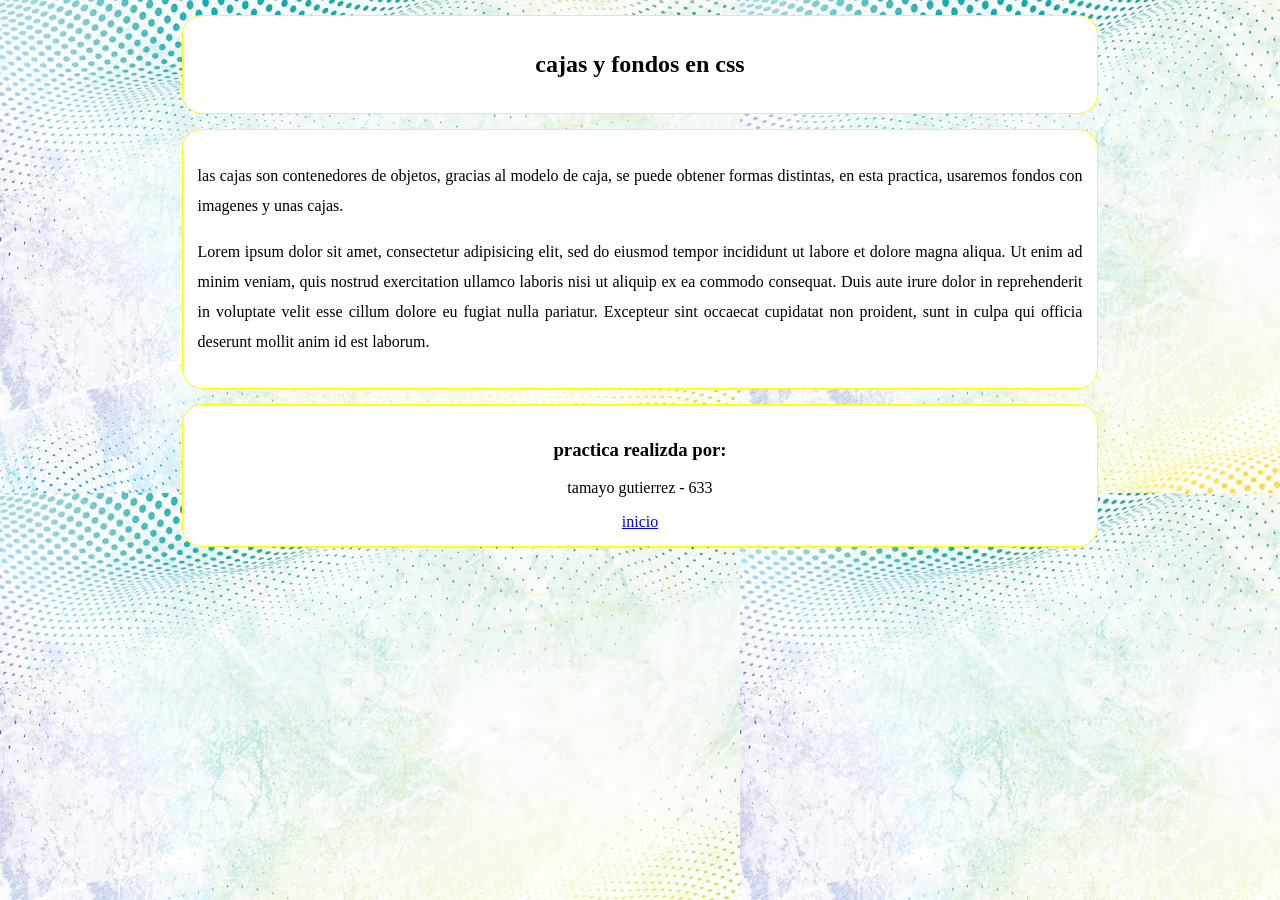
<file: parcial2/practica6/index.html>
<!DOCTYPE html>
<html>
<head>
	<meta charset="utf-8">
	<meta name="viewport" content="width=device-width, initial-scale=1">
	<title>fondos con css - tamayo gutierrez 633</title>

	<link rel="stylesheet" type="text/css" href="estilos/fondo.css">
	
</head>
<body>

	<div class="inicio">

		<h2>cajas y fondos en css</h2>

	</div>

	<div class="principal">
		
		<p> las cajas son contenedores de objetos, gracias al modelo de caja, se puede obtener formas distintas, en esta practica, usaremos fondos con imagenes y unas cajas.</p>

		<p>Lorem ipsum dolor sit amet, consectetur adipisicing elit, sed do eiusmod
		tempor incididunt ut labore et dolore magna aliqua. Ut enim ad minim veniam,
		quis nostrud exercitation ullamco laboris nisi ut aliquip ex ea commodo
		consequat. Duis aute irure dolor in reprehenderit in voluptate velit esse
		cillum dolore eu fugiat nulla pariatur. Excepteur sint occaecat cupidatat non
		proident, sunt in culpa qui officia deserunt mollit anim id est laborum.</p>

	</div>

	<div class="pie">
		
		<h3>practica realizda por:</h3>

		<p>tamayo gutierrez - 633</p>

		<a href="../../index.html">inicio</a>

	</div>

</body>
</html>
</file>
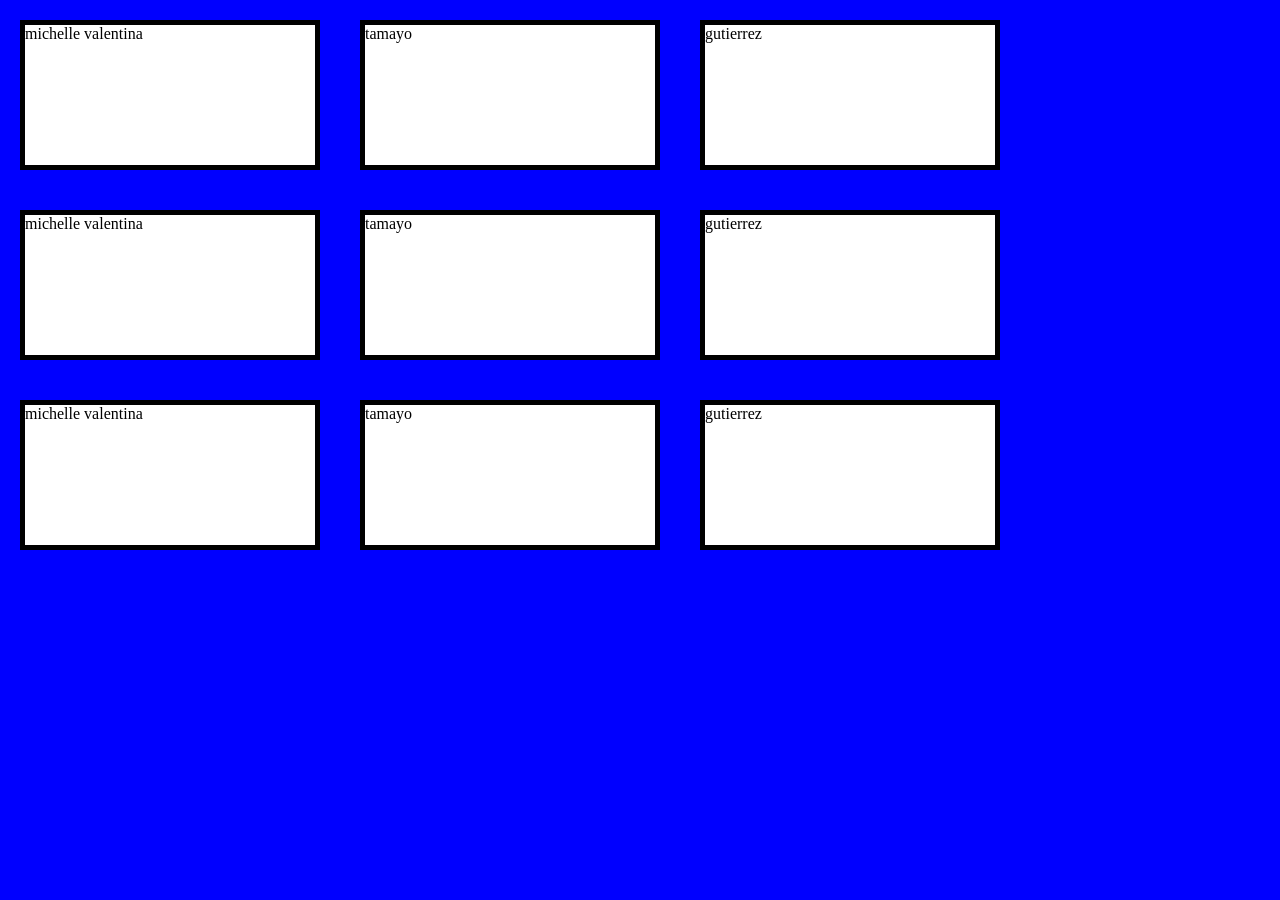
<file: parcial2/practica9/index.html>
<!DOCTYPE html>
<html>
<head>
	<meta charset="utf-8">
	<meta name="viewport" content="width=device-width, initial-scale=1">
	<title>flexbox guia</title>

	<link rel="stylesheet" type="text/css" href="estilos/flexbox.css">
</head>
<body>

<div class="padre">
	
	<div class="hijo">
		<p>michelle valentina</p>
	</div>

	<div class="hijo">
		<p>tamayo</p>
	</div>

	<div class="hijo">
		<p>gutierrez</p>
	</div>

	<div class="hijo">
		<p>michelle valentina</p>
	</div>

	<div class="hijo">
		<p>tamayo</p>
	</div>

	<div class="hijo">
		<p>gutierrez</p>
	</div>

	<div class="hijo">
		<p>michelle valentina</p>
	</div>

	<div class="hijo">
		<p>tamayo</p>
	</div>

	<div class="hijo">
		<p>gutierrez</p>
	</div>

</div>

</body>
</html>
</file>
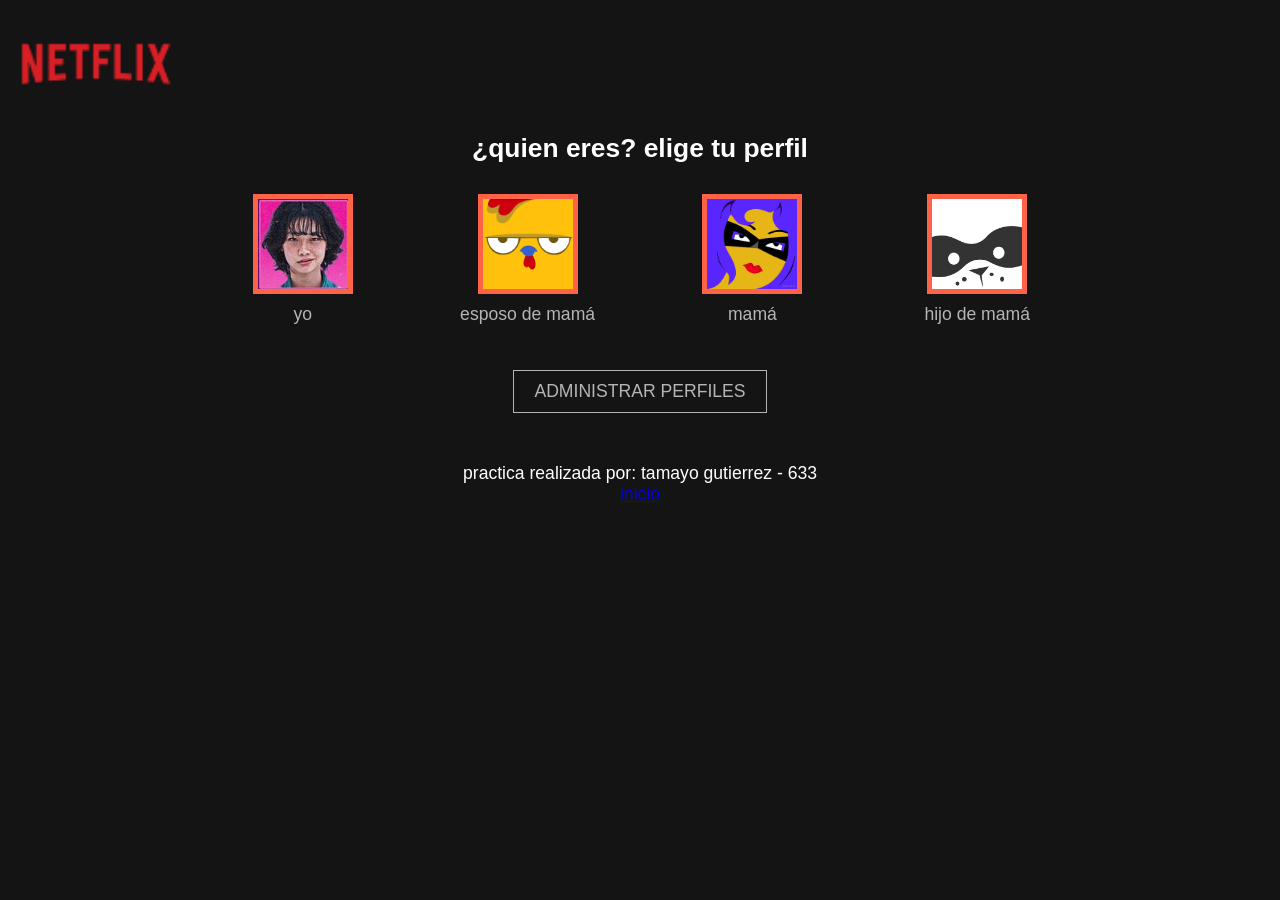
<file: parcial3/netflix/index.html>
<!DOCTYPE html>
<html>
<head>
	<meta charset="utf-8">
	<meta name="viewport" content="width=device-width, initial-scale=1">
	<title>Netflix</title>

	<link rel="stylesheet" type="text/css" href="estilos/netflix.css">

	<link rel="icon" type="text/css" href="img/logo.png">
</head>
<body>

<header>
	<menu>
		<div class="logo">
			<img src="img/netflix.png">
		</div>
	</menu>
</header>

<main>
	<div class="contenedor">
		
		<div class="texto">
			<h2>¿quien eres? elige tu perfil</h2>
		</div>

		<div class="perfiles">
			<div class="cuenta">
				<div class="foto">
					<img src="img/10.png">
				</div>

                <div class="nombre">
                	<p>yo</p>
                </div>
			</div>

			<div class="cuenta">
				<div class="foto">
					<img src="img/11.jpg">
				</div>

                <div class="nombre">
                	<p>esposo de mamá</p>
                </div>
			</div>

			<div class="cuenta">
				<div class="foto">
					<img src="img/12.jpg">
				</div>

                <div class="nombre">
                	<p>mamá</p>
                </div>
			</div>

			<div class="cuenta">
				<div class="foto">
					<img src="img/13.png">
				</div>

                <div class="nombre">
                	<p>hijo de mamá</p>
                </div>
			</div>

		</div>

		<div class="configuracion">
			<a href="">ADMINISTRAR PERFILES</a>
		</div>

		

	</div>
</main>
<footer>
	<p>practica realizada por: tamayo gutierrez - 633</p>
	<a href="../../index.html">inicio</a>
</footer>

</body>
</html>
</file>
<file: parcial2/practica6/estilos/fondo.css>
body{
	background: url("../img/fondo.png");

	font-family: verdana;
}

div{

	width:70%;

	background: white;

	margin: 15px auto;

	padding:15px ;

	border-radius: 20px;

	border:1px solid yellow;

}

div:hover{

	background: black;

	color:white;
}

/*texto de caja de inicio y pie centrado*/

.inicio, .pie{

	text-align: center;


}

/*texto de caja principal debe tener texto justificado y con mayor interlimiado*/

.principal p{

text-align: justify;

line-height: 30px;

}
</file>
<file: parcial2/practica9/estilos/flexbox.css>
*{
	padding: 0;
	margin: 0;
	box-sizing: border-box;
}
body{
	background: blue;
	font-family: calibri;
}

.padre .hijo{
	width: 300px;
	height: 150px;
	background: white;
	border: 5px solid black;
	margin: 20px;
}

.padre{
	display:flex;
	flex-direction: row;
	flex-wrap: wrap;
}
</file>
<file: parcial3/netflix/estilos/netflix.css>
*{
	padding: 0;
	margin: 0;
	box-sizing: border-box;
}

.contenedor{
	width: 80%;
	margin: 0 auto;
}

body{
	background: #141414;
	font-family: arial;
	font-size: 1.1rem;
}

header menu .logo img{
	width: 15%;
}

main{
	
}

main .cuenta{
	width: 20%;
	margin: 10px;
	padding: 10px;
}

main .cuenta .foto{
	width: 100px;
	height: 100px;
	background: tomato;
	margin: 10px auto;
	border: 5px solid transparent;
}

main .cuenta .nombre{
	text-align: center;
	color: #B5B5B5;
}

main .perfiles{
	display: flex;
	justify-content: center;
}

main h2{
	text-align: center;
	color: white;
}

main .cuenta .foto:hover{
	border: 5px solid white;
	transition: 1s;
}

main .configuracion a{
	text-align: center;
	color: #b5b5b5;
	text-decoration: none;
	display: inline-block;
	border: 1px solid #b5b5b5;
	padding: 10px 20px;
}

main .configuracion{
display: flex;
justify-content: center;
margin: 25px;
}

main .configuracion a:hover{
	color: white;
	border: 1px solid white;
}

footer{
	text-align: center;
	padding: 25px;
	color: white;
}

img{
	height: 100%;
	width: 100%;
}
</file>
